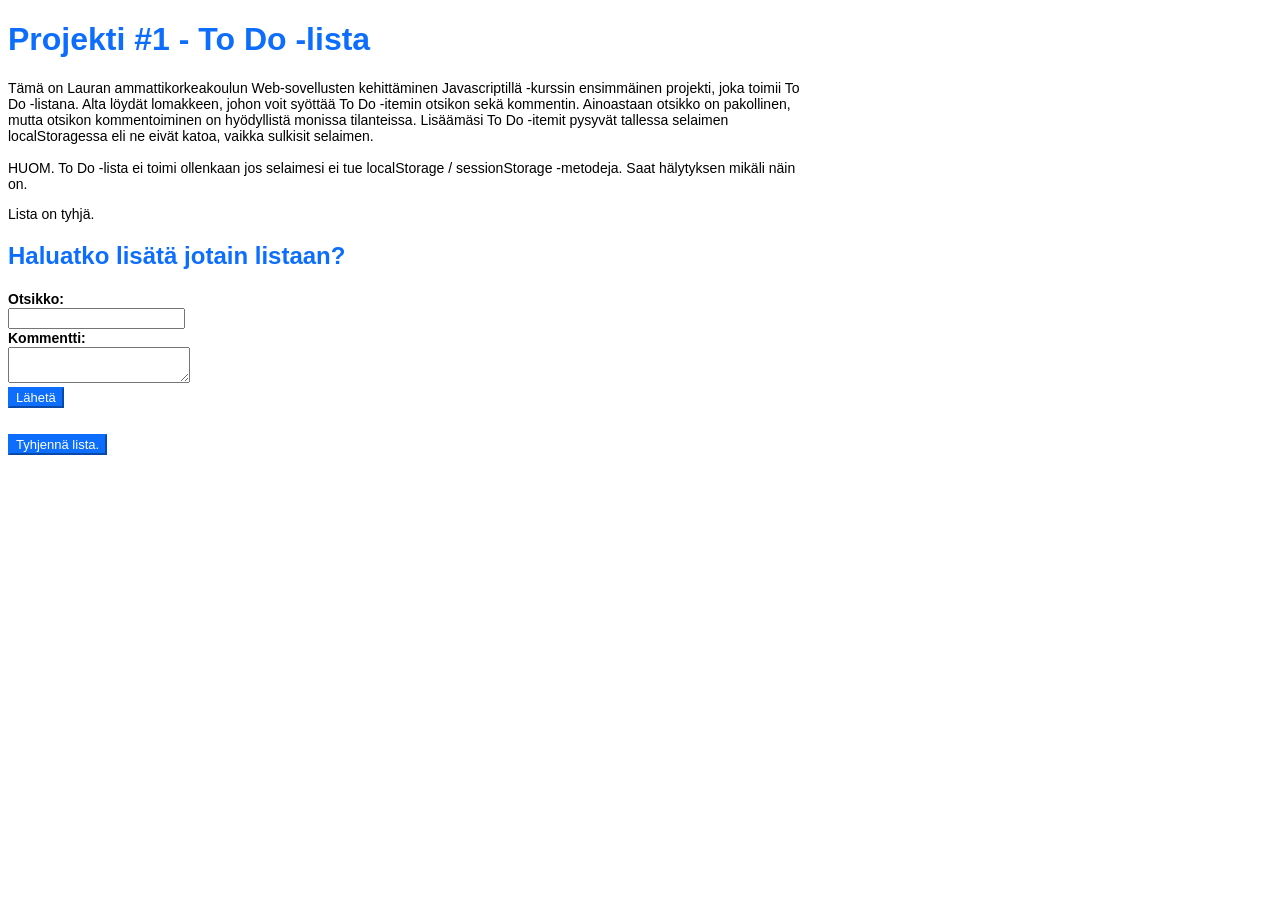
<file: index.html>
<!DOCTYPE html>
<html lang="en">

<head>
  <meta charset="UTF-8">
  <meta http-equiv="X-UA-Compatible" content="IE=edge">
  <meta name="viewport" content="width=device-width, initial-scale=1.0">
  <link rel="stylesheet" href="tyyli.css">
  <title>To Do -lista</title>
</head>
<body onload="lataaMuistista();">
  <h1>Projekti #1 - To Do -lista</h1>
  <div id="tekstikenttä">
    <p>Tämä on Lauran ammattikorkeakoulun Web-sovellusten kehittäminen Javascriptillä -kurssin ensimmäinen projekti,
      joka toimii To Do -listana.
      Alta löydät lomakkeen, johon voit syöttää To Do -itemin otsikon sekä kommentin. Ainoastaan otsikko on pakollinen,
      mutta otsikon kommentoiminen on hyödyllistä monissa tilanteissa.
      Lisäämäsi To Do -itemit pysyvät tallessa selaimen localStoragessa eli ne eivät katoa, vaikka sulkisit selaimen.
      <br><br>
      HUOM. To Do -lista ei toimi ollenkaan jos selaimesi ei tue localStorage / sessionStorage -metodeja. Saat
      hälytyksen mikäli näin on.
    </p>
    <p id="määrä">Lista on tyhjä.</p>
  </div>
  <h2 id="haluatko">Haluatko lisätä jotain listaan?</h2>
  <form name="omaLomake1" action="#" onsubmit="lisääListaan();" method="">
    <span><strong>Otsikko:</strong></span><br><input type="text" name="otsikko" id="otsikko" required /><br />
    <span><strong>Kommentti:</strong></span><br><textarea name="comment" id="comment"></textarea>
    <br><input type="button" value="Lähetä" id='nappi' onclick="lisääListaan();" />
  </form>
  <div id="lista"></div>
  <br>
  <button id="poistonappi" onclick="tyhjennäLista();">Tyhjennä lista.</button>
</body>
<script src="projekti1.js"></script>

</html>
</file>
<file: tyyli.css>
p {
    font: 14px Tahoma, Verdana, sans-serif;
}

h1 {
    color: #0d6efd; 
    font-family: Tahoma, Verdana, sans-serif;
}

h2 {
    color: #0d6efd; 
    font-family: Tahoma, Verdana, sans-serif;
}

#tekstikenttä {
    width: 800px;
}

span {
    color: black; 
    font: 14px Tahoma, Verdana, sans-serif;
}

#lista {
    padding: 2px;
    margin: 2px 2px 2px 0px;
    width: 500px;
}

button {
    font: 13px Tahoma, Verdana, sans-serif;
    background-color: #0d6efd;
    color: white;
    border-color: #0d6efd;
}

#nappi {
    font: 13px Tahoma, Verdana, sans-serif;
    background-color: #0d6efd;
    color: white;
    border-color: #0d6efd;
}

.done {
    background-color: green;
    border: 2px solid green;
}
</file>
